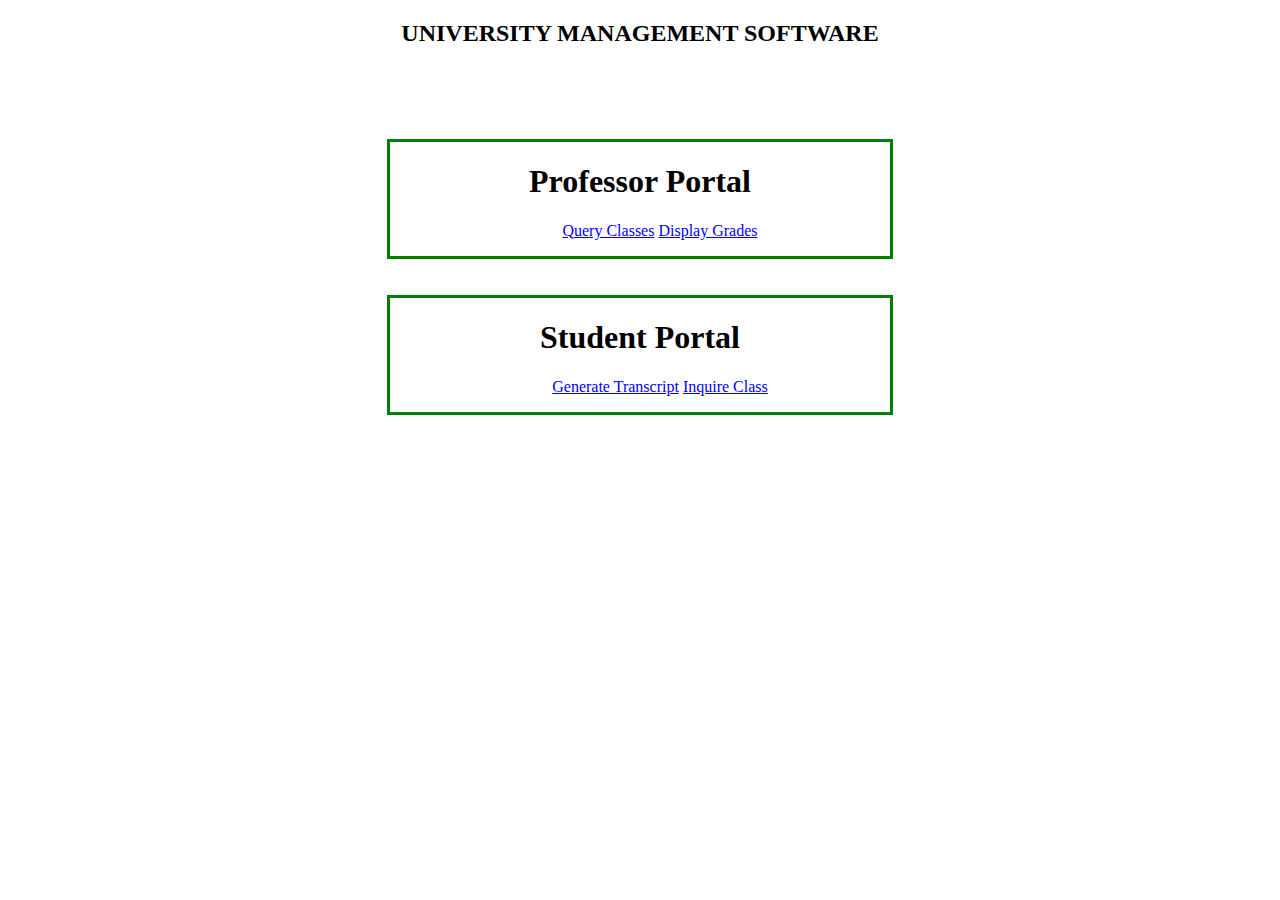
<file: index.html>
<!DOCTYPE html>
<html>
<head>
    <link rel="stylesheet" href="styles.css"></link>
</head>
<body>

<center><h2>UNIVERSITY MANAGEMENT SOFTWARE</h2></center>

<br></br>
<br></br>
<center>
<div class="center">
    <h1>Professor Portal</h1>
    <ul id="menu">
        <a href="pages/professor_portal/display-grades-PROFESSOR.html"><li>Query Classes</li></a>
        <a href="pages/professor_portal/query-classes-PROFESSOR.html"><li>Display Grades</li></a>
    </ul>  
</div>
</center>

<br></br>

<center>
<div class="center">
    <h1>Student Portal</h1>
    <ul id="menu">
        <a href="pages/student_portal/grab-transcript-STUDENT.html"><li>Generate Transcript</li></a>
        <a href="pages/student_portal/grab-class-information-STUDENT.html"><li>Inquire Class</li></a>
    </ul>  
</div>
</center>
</body>
</html>
</file>
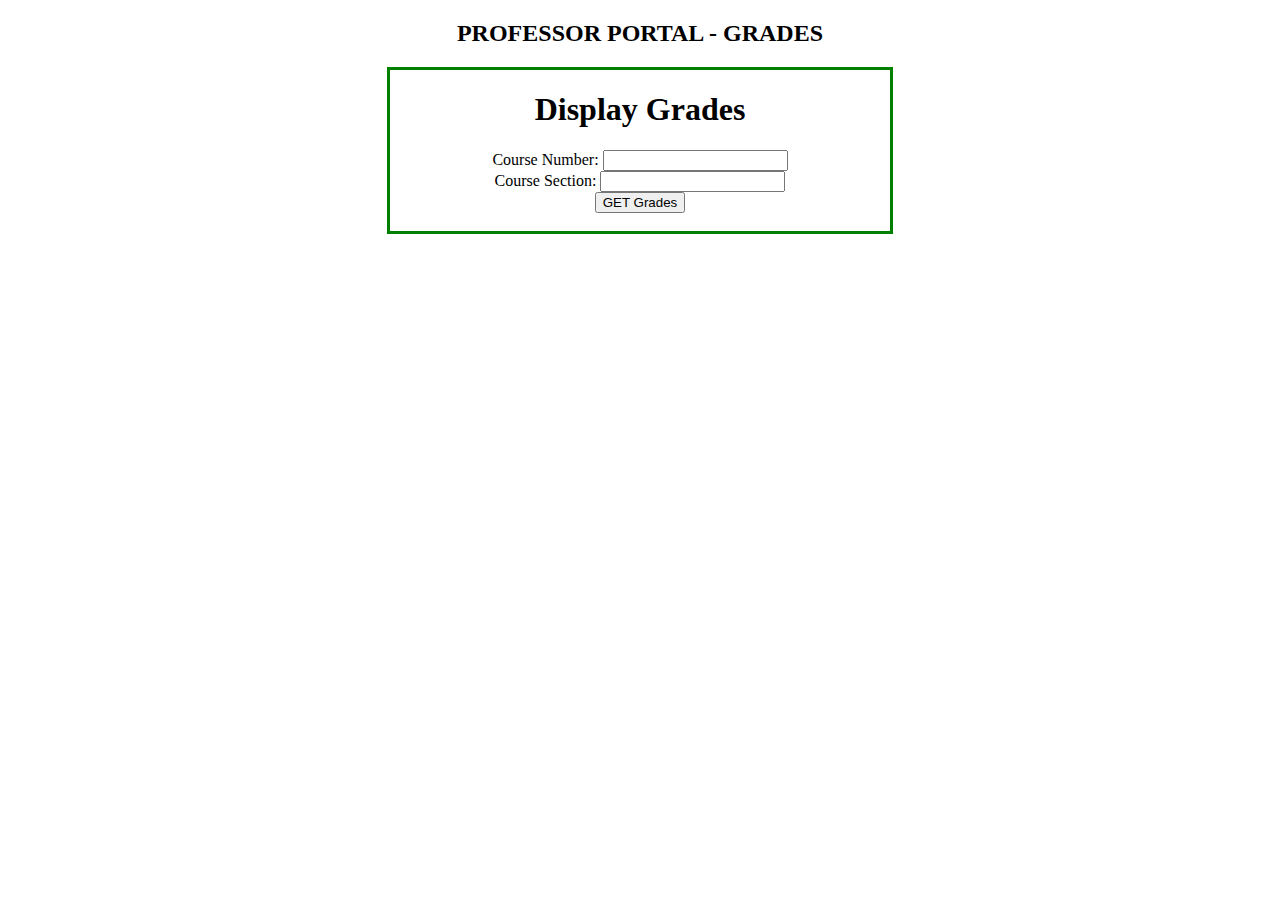
<file: pages/display-grades.html>
<!DOCTYPE html>
<html>
<head>
    <link rel="stylesheet" href="../styles.css"></link>
</head>
<body>

<center><h2>PROFESSOR PORTAL - GRADES</h2></center>

<center>
<div class="center">
    <h1>Display Grades</h1>
    <form action="../includes/query-classes-PROFESSOR.php" method="post">

    Course Number: <input type="text" name="course-number"><br>
    Course Section: <input type="text" name="course-section"><br>
    <input type="submit" value="GET Grades"></input>
    </br></br>
    </form>
</div>
</center>
</body>
</file>
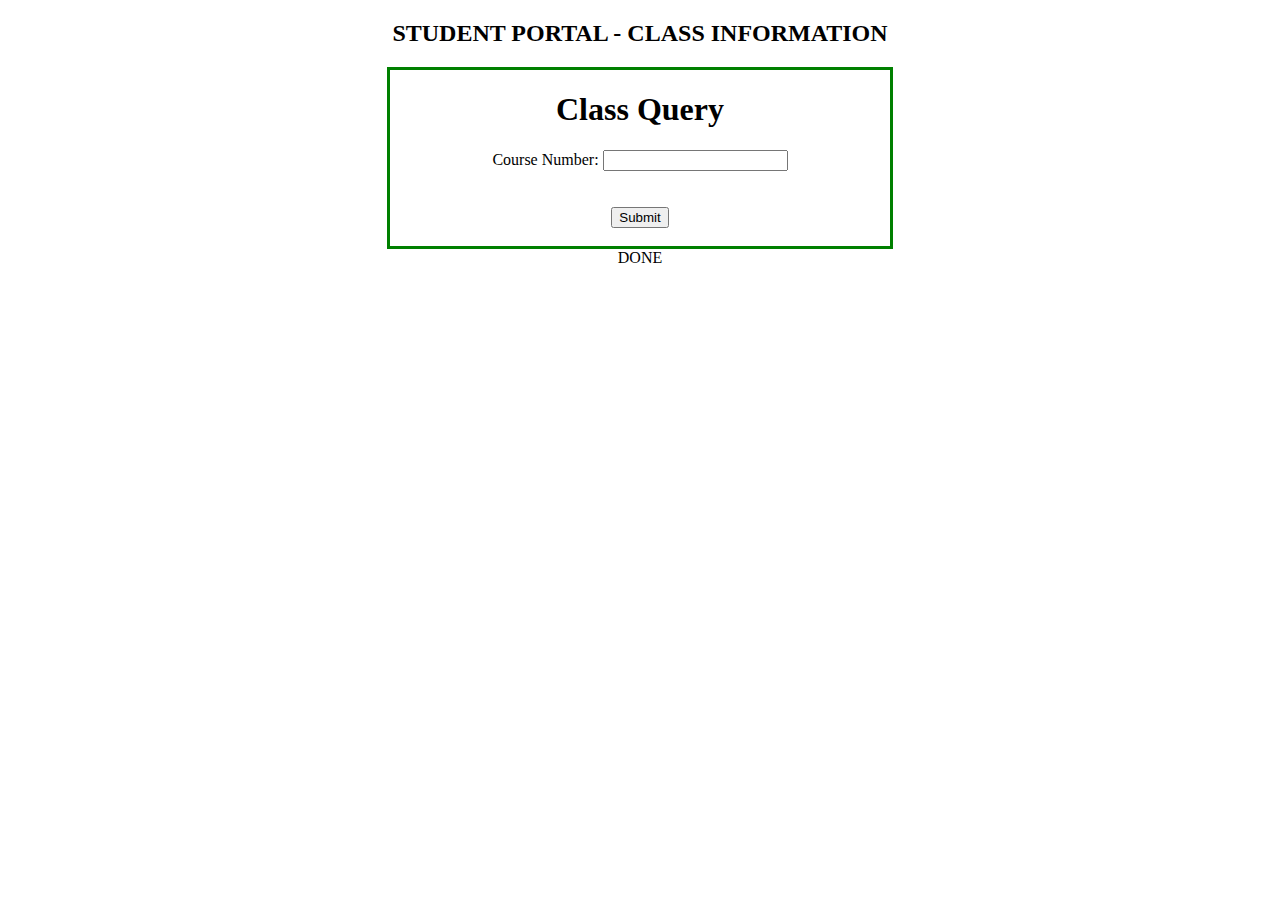
<file: pages/grab-class-information-STUDENT.html>
<!DOCTYPE html>
<html>
<head>
    <link rel="stylesheet" href="../styles.css"></link>
</head>
<body>

<center>

<center><h2>STUDENT PORTAL - CLASS INFORMATION</h2></center>

<div class="center">
    <h1>Class Query</h1>
    <form action="../includes/generate-class-information-STUDENT.php" method="post">
    Course Number: <input type="text" name="course-number"><br>
    </br></br>
    <input type="submit">
    </br></br>
    </form>
</div>
DONE
</center>

</body>
</file>
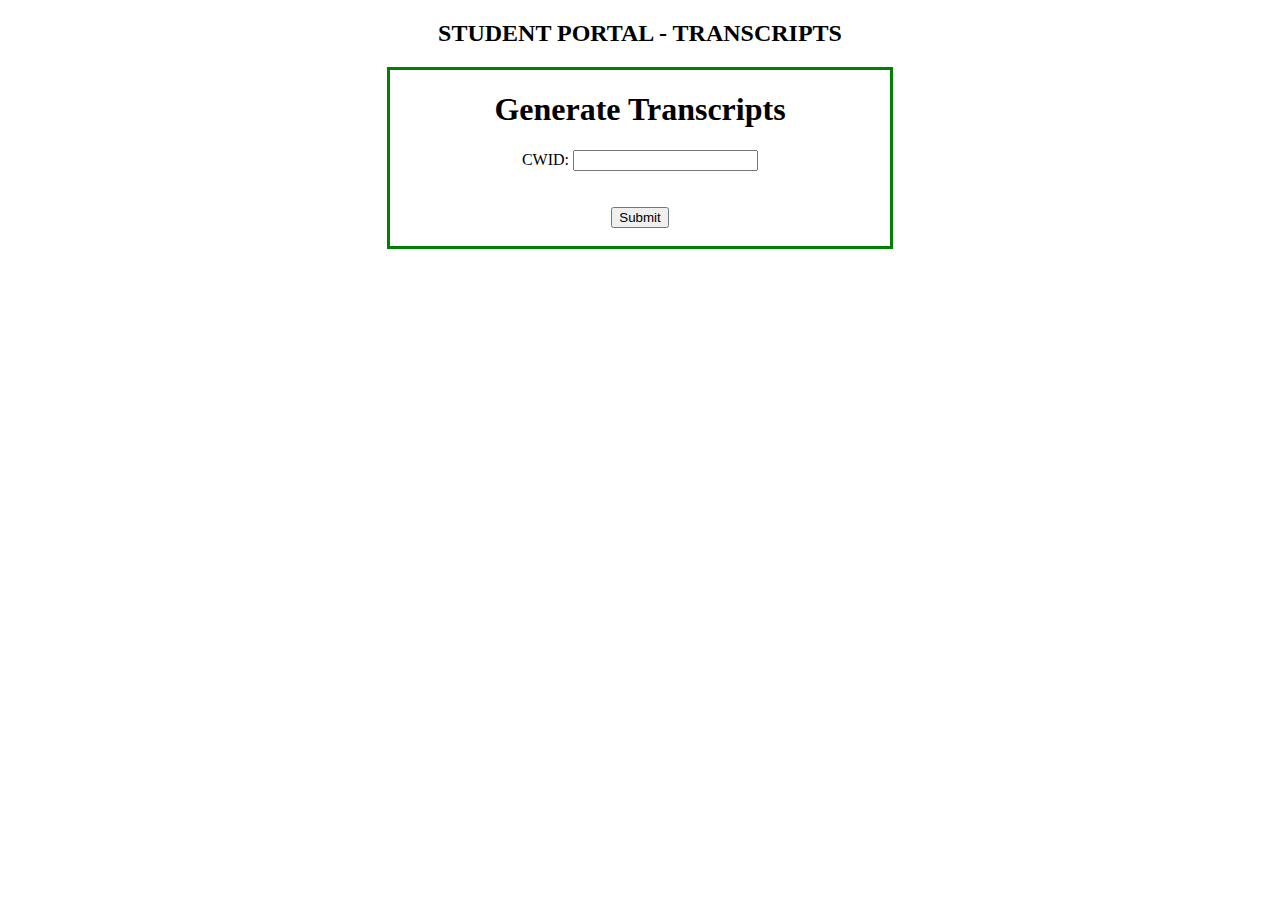
<file: pages/grab-transcript-STUDENT.html>
<!DOCTYPE html>
<html>
<head>
    <link rel="stylesheet" href="../styles.css"></link>
</head>
<body>

<center>

<center><h2>STUDENT PORTAL - TRANSCRIPTS</h2></center>

<div class="center">
    <h1>Generate Transcripts</h1>
    <form action="../includes/generate-transcript-STUDENT.php" method="post">
    CWID: <input type="text" name="student-cwid"><br>
    </br></br>
    <input type="submit">
    </br></br>
    </form>
</div>
</center>

</body>
</file>
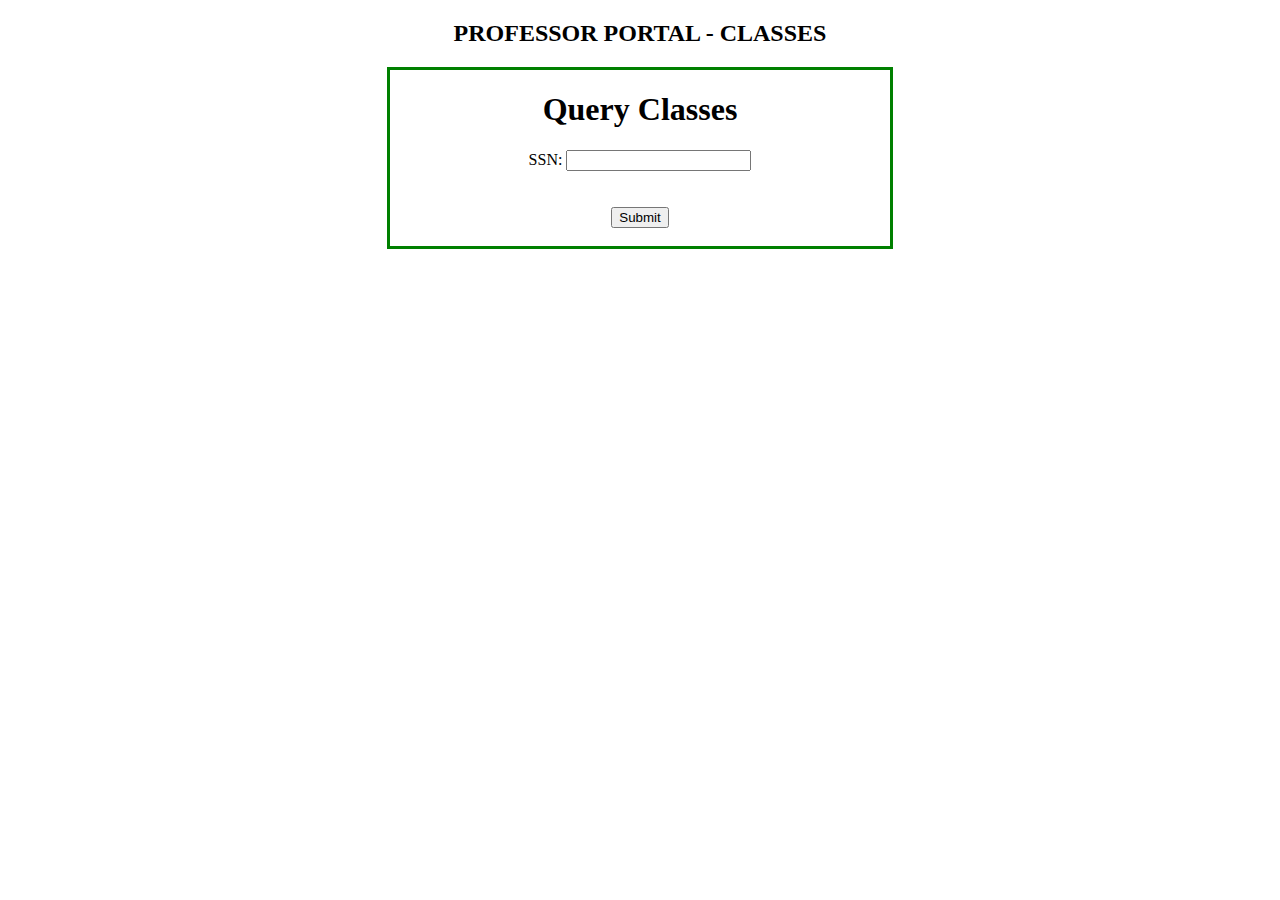
<file: pages/query-classes.html>
<!DOCTYPE html>
<html>
<head>
    <link rel="stylesheet" href="../styles.css"></link>
</head>
<body>

<center>

<center><h2>PROFESSOR PORTAL - CLASSES</h2></center>

<div class="center">
    <h1>Query Classes</h1>
    <form action="../includes/query-current-teaching-sections-PROFESSOR.php" method="post">
    SSN: <input type="text" name="professor-ssn"><br>
    </br></br>
    <input type="submit">
    </br></br>
    </form>
</div>
</center>

</body>
</file>
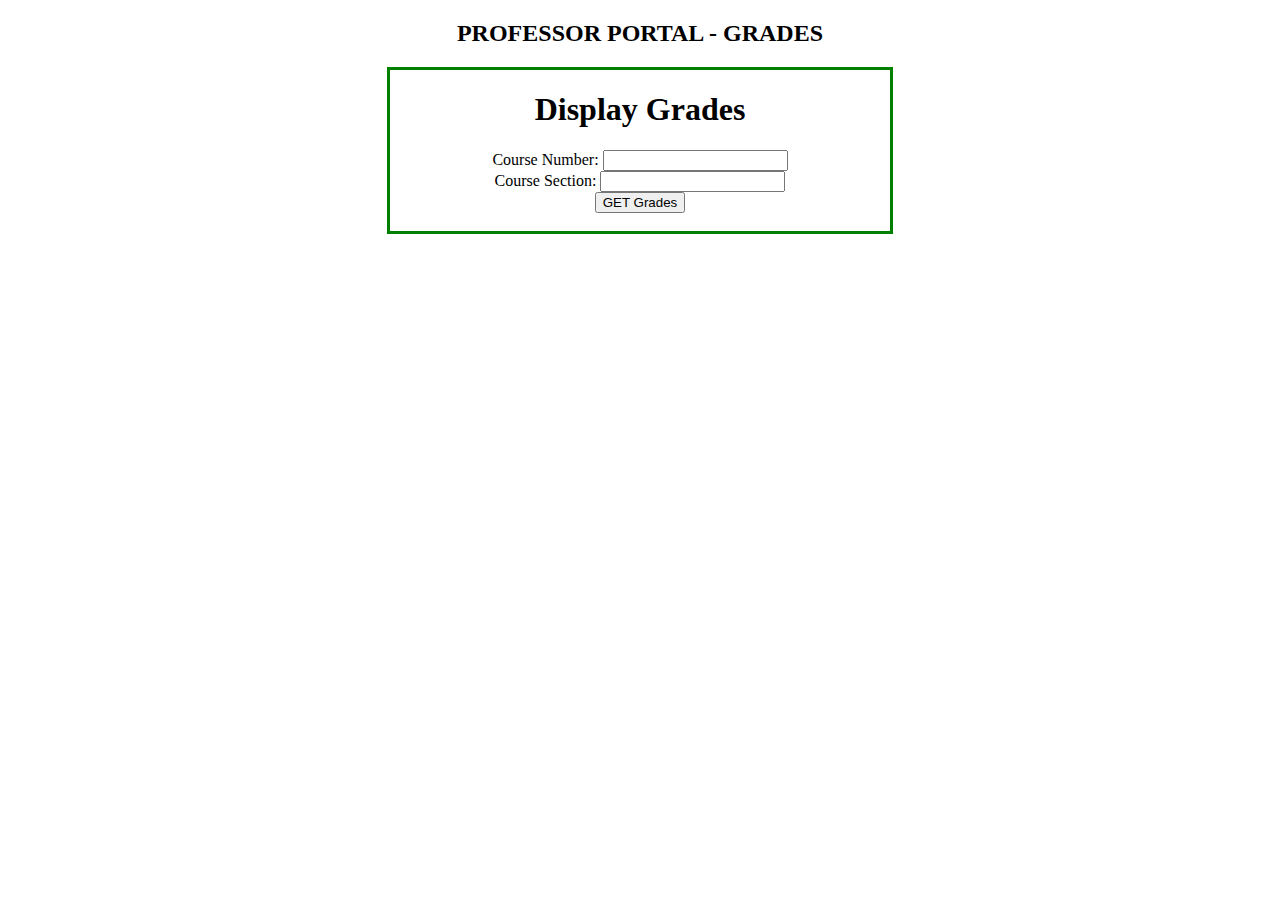
<file: pages/professor_portal/display-grades-PROFESSOR.html>
<!DOCTYPE html>
<html>
<head>
    <link rel="stylesheet" href="../../styles.css"></link>
</head>
<body>

<center><h2>PROFESSOR PORTAL - GRADES</h2></center>

<center>
<div class="center">
    <h1>Display Grades</h1>
    <form action="../../includes/professor_portal/query-classes-PROFESSOR.php" method="post">

    Course Number: <input type="text" name="course-number"><br>
    Course Section: <input type="text" name="course-section"><br>
    <input type="submit" value="GET Grades"></input>
    </br></br>
    </form>
</div>
</center>
</body>
</file>
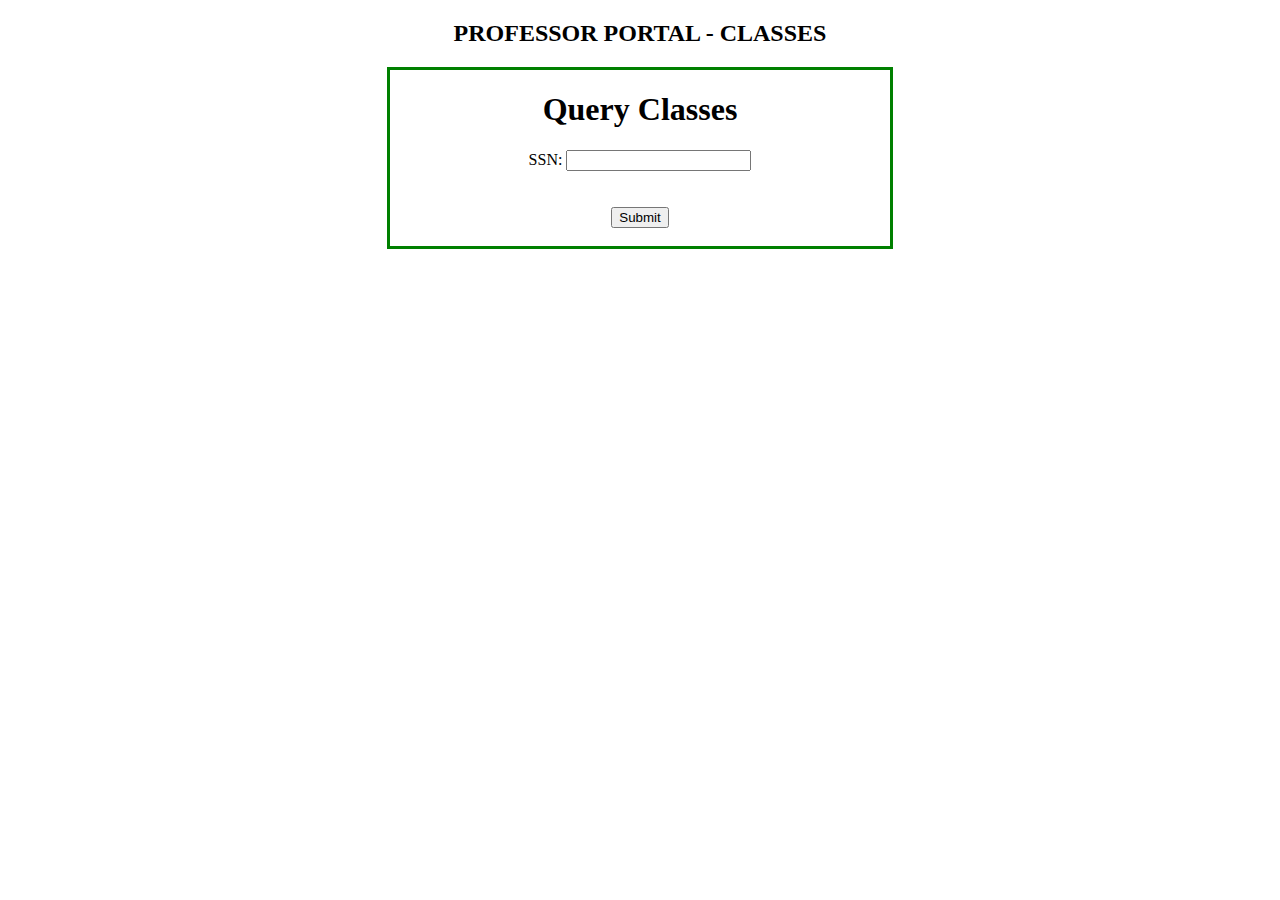
<file: pages/professor_portal/query-classes-PROFESSOR.html>
<!DOCTYPE html>
<html>
<head>
    <link rel="stylesheet" href="../../styles.css"></link>
</head>
<body>

<center>

<center><h2>PROFESSOR PORTAL - CLASSES</h2></center>

<div class="center">
    <h1>Query Classes</h1>
    <!--<form action="../includes/query-current-teaching-sections-PROFESSOR.php" method="post">-->
    <form action="../../includes/professor_portal/query-current-teaching-sections-PROFESSOR.php" method="post">
    SSN: <input type="text" name="professor-ssn"><br>
    </br></br>
    <input type="submit">
    </br></br>
    </form>
</div>
</center>

</body>
</file>
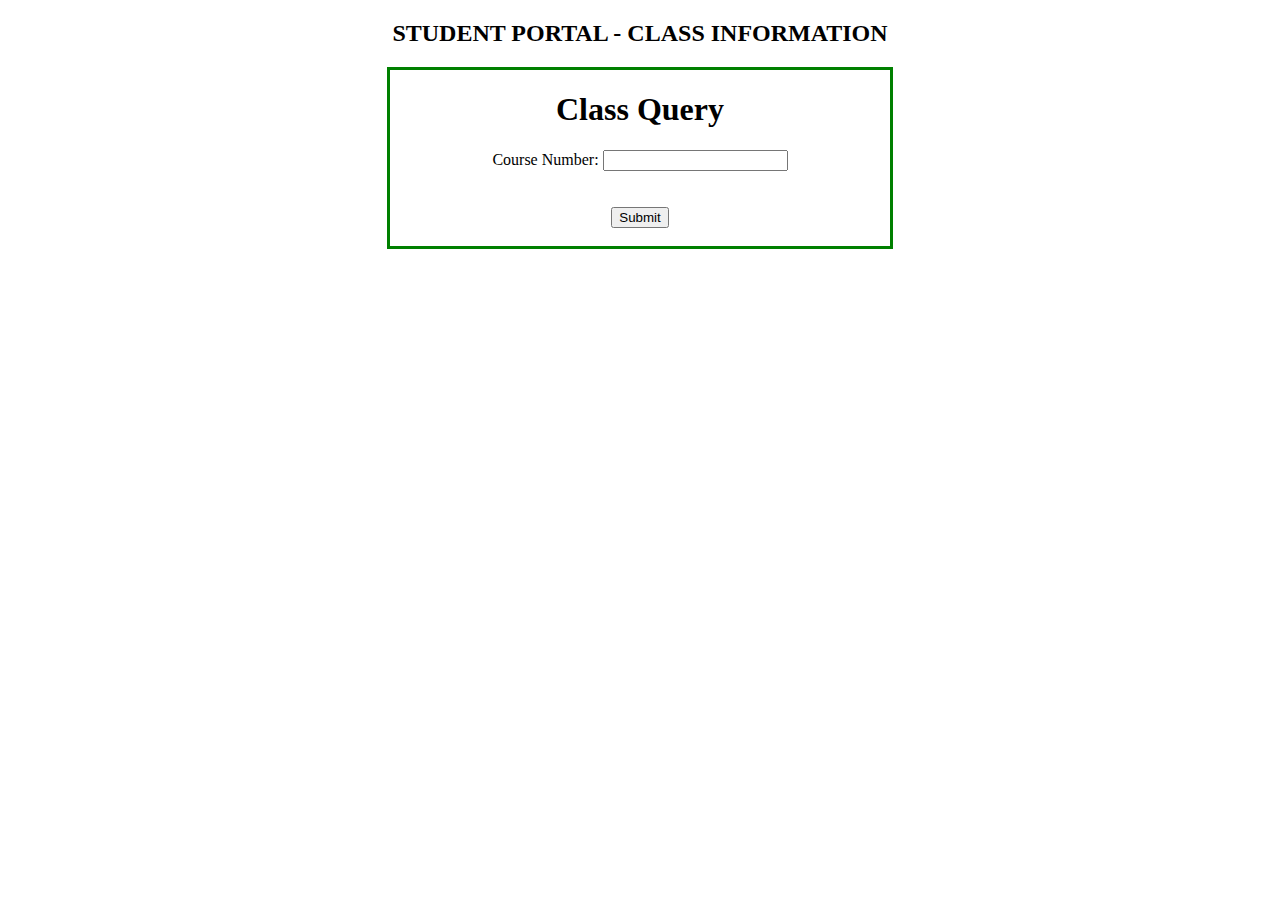
<file: pages/student_portal/grab-class-information-STUDENT.html>
<!DOCTYPE html>
<html>
<head>
    <link rel="stylesheet" href="../../styles.css"></link>
</head>
<body>

<center>

<center><h2>STUDENT PORTAL - CLASS INFORMATION</h2></center>

<div class="center">
    <h1>Class Query</h1>
    <!--<form action="../includes/generate-class-information-STUDENT.php" method="post">-->
    <form action="../../includes/student_portal/generate-class-information-STUDENT.php" method="post">
    Course Number: <input type="text" name="course-number"><br>
    </br></br>
    <input type="submit">
    </br></br>
    </form>
</div>
</center>

</body>
</file>
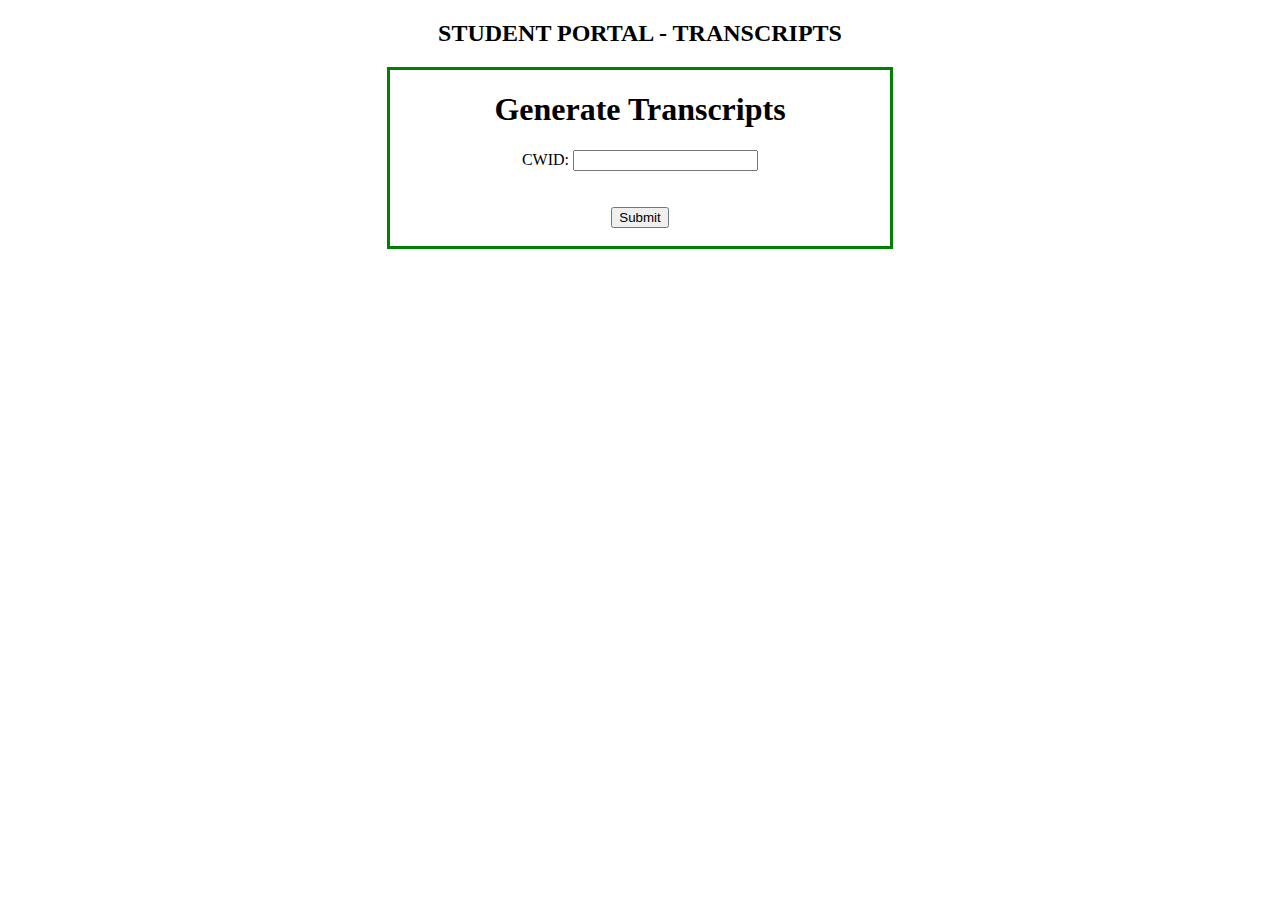
<file: pages/student_portal/grab-transcript-STUDENT.html>
<!DOCTYPE html>
<html>
<head>
    <link rel="stylesheet" href="../../styles.css"></link>
</head>
<body>

<center>

<center><h2>STUDENT PORTAL - TRANSCRIPTS</h2></center>

<div class="center">
    <h1>Generate Transcripts</h1>
    <form action="../../includes/student_portal/generate-transcript-STUDENT.php" method="post">
    <!--<form action="../includes/generate-transcript-STUDENT.php" method="post">-->
    CWID: <input type="text" name="student-cwid"><br>
    </br></br>
    <input type="submit">
    </br></br>
    </form>
</div>
</center>

</body>
</file>
<file: styles.css>
.center {
  text-align: center;
  border: 3px solid green;
  width : 500px;
}
ul#menu li {
  display:inline;
}

/* Make sure the links never turn back to purple */

a { color:blue } /* Globally */

/* Each state */

/* Credit due here! -> https://stackoverflow.com/questions/10312857/blue-and-purple-default-links-how-to-remove */

a:visited { text-decoration: none; color:blue; }
a:hover { text-decoration: none; color:blue; }
a:focus { text-decoration: none; color:yellow; }
a:hover, a:active { text-decoration: none; color:black }


/* More credit due here -> https://www.w3schools.com/html/tryit.asp?filename=tryhtml_table_intro */

table {
  font-family: arial, sans-serif;
  border-collapse: collapse;
  width: 50%;
}

td, th {
  border: 1px solid #dddddd;
  text-align: left;
  padding: 8px;
}

tr:nth-child(even) {
  background-color: #dddddd;
}
</file>
